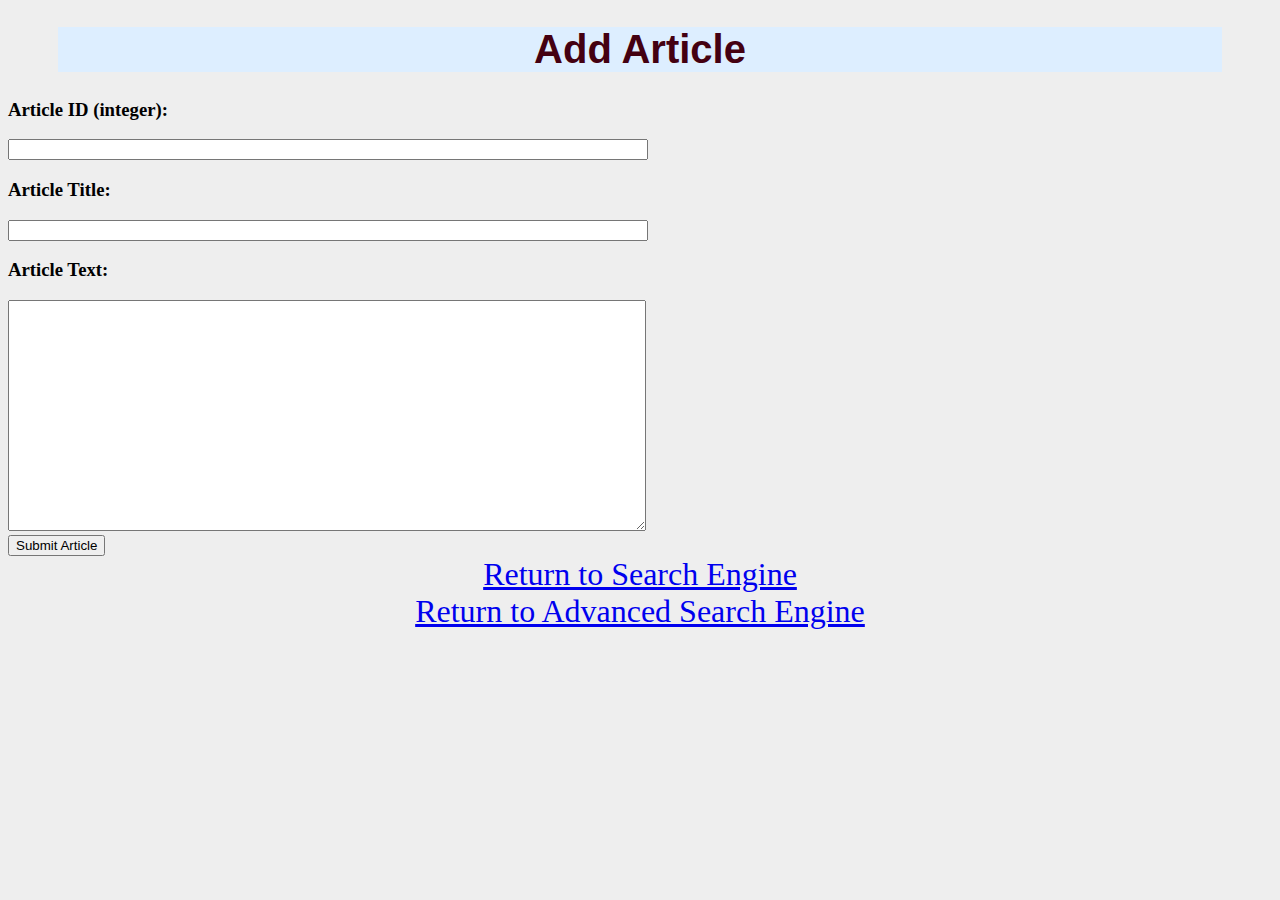
<file: gui/addPage.html>
<!DOCTYPE html>
<html lang="en-US"><head>

<meta charset="UTF-8" >
<title>Wikipedia Search Engine</title>

<!-- Import CSS stylesheet -->
<link href="style.css" rel="stylesheet">

</head><body>

<h1>Add Article</h1>

<div>
   <h3>Article ID (integer):</h3>
   <input id="id-input" type="text">
   <h3>Article Title:</h3>
   <input id="title-input" type="text">
   <h3>Article Text:</h3>
   <textarea id="text-input" rows="15" cols="75"></textarea>
</div>

<div>
   <button id="submit-article" type="button">Submit Article</button>
</div>

<div id="results">
   <table id="article-output"></table>
</div>

<div id = "bottom-of-page-container">
   <div><a href="search.html">Return to Search Engine</a></div>
   <div><a href="advancedSearch.html">Return to Advanced Search Engine</a></div>
</div>

<!-- Import JavaScript -->
<script src="addScript.js"></script>

</body></html>
</file>
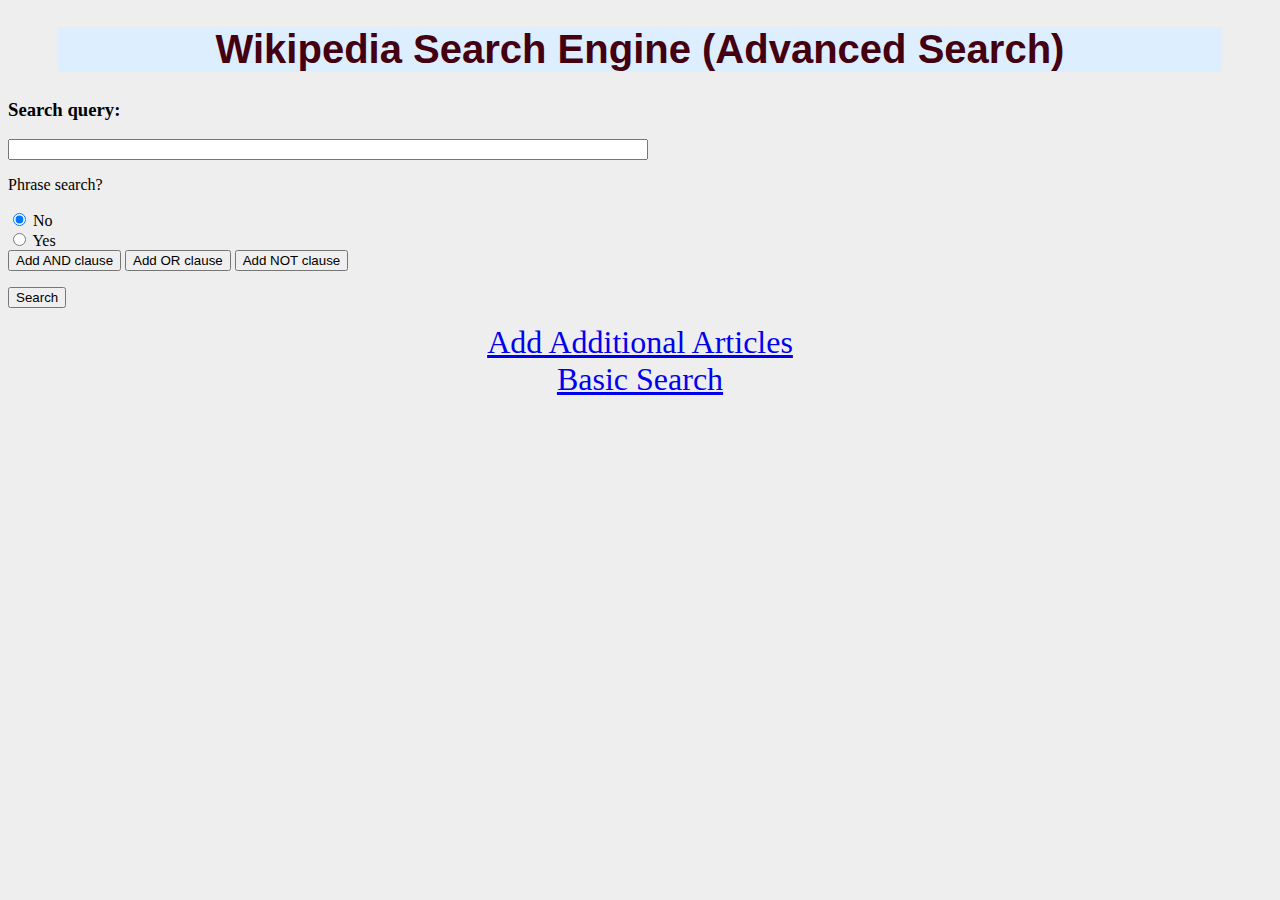
<file: gui/advancedSearch.html>
<!DOCTYPE html>
<html lang="en-US"><head>

<meta charset="UTF-8">
<title>Wikipedia Search Engine</title>

<!-- Import CSS stylesheet -->
<link href="style.css" rel="stylesheet">

</head><body>

<h1>Wikipedia Search Engine (Advanced Search)</h1>

<div id = "searchTextBoxArea">
   <h3>Search query:&nbsp;</h3>
   <div>
   <input id="query-input" type="text">
   <form id="phraseSearchContainer">
      <p>Phrase search?</p>
      <input type="radio" id="no" name="phraseSearch" value="No" checked>
      <label for="no">No</label><br>
      <input type="radio" id="yes" name="phraseSearch" value="Yes">
      <label for="yes">Yes</label><br>
   </form>
   </div>
   <button id="add-and" type="button">Add AND clause</button>
   <button id="add-or" type="button">Add OR clause</button>
   <button id="add-not" type="button">Add NOT clause</button>
   <p><button id="submit-query" type="button">Search</button></p>
</div>



<div id="results">
   <table id="query-output"></table>
</div>

<div id="pageButtons"></div>

<div id = "bottom-of-page-container">
   <div><a href="addPage.html">Add Additional Articles</a></div>
   <div><a href="search.html">Basic Search</a></div>
</div>

<!-- Import JavaScript -->
<script src="advancedSearch.js"></script>

</body></html>
</file>
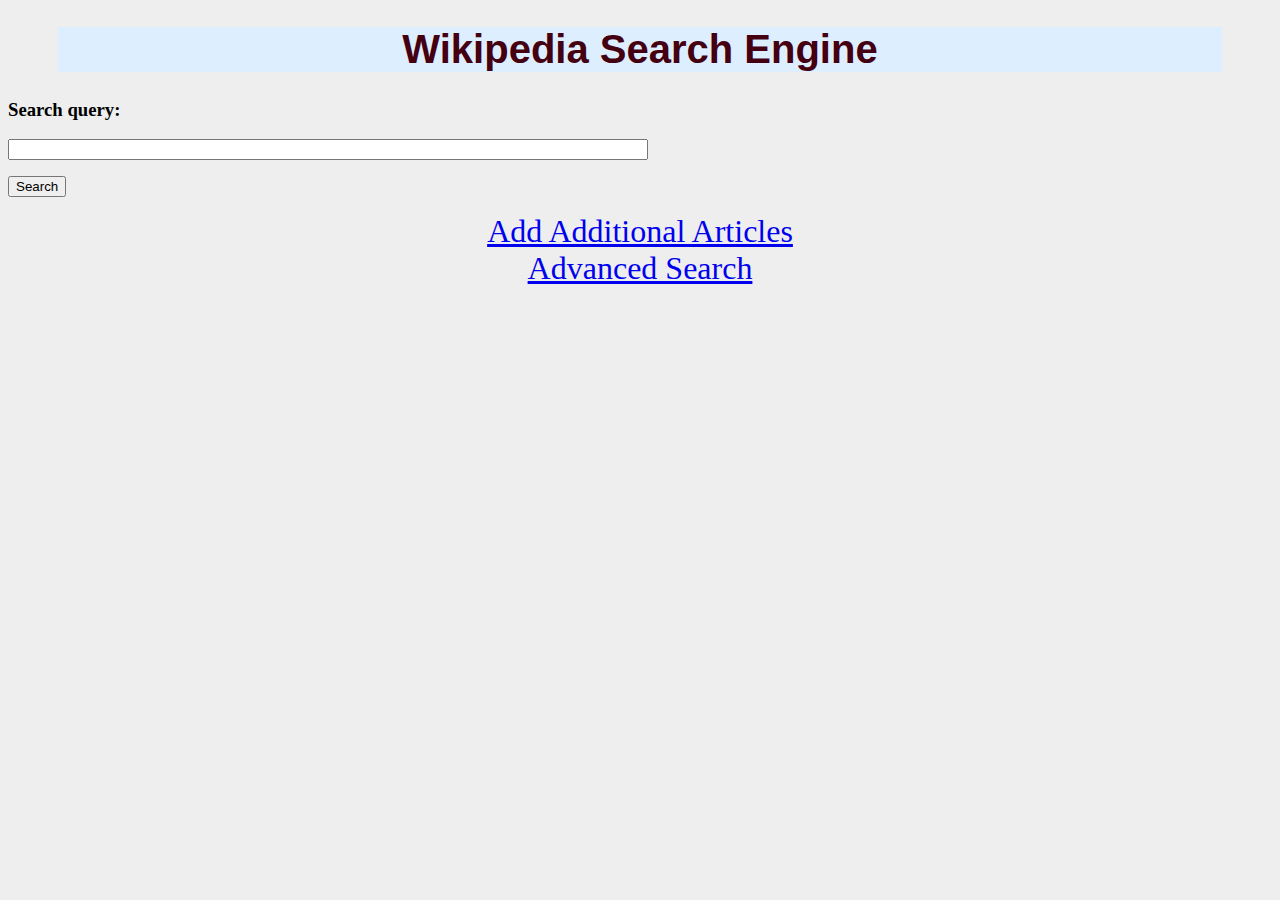
<file: gui/search.html>
<!DOCTYPE html>
<html lang="en-US"><head>

<meta charset="UTF-8">
<title>Wikipedia Search Engine</title>

<!-- Import CSS stylesheet -->
<link href="style.css" rel="stylesheet">

</head><body>

<h1>Wikipedia Search Engine</h1>
<div>
   <h3>Search query:&nbsp;</h3>
   <input id="query-input" type="text">
   <p><button id="submit-query" type="button">Search</button></p>
</div>

<div id="results">
   <table id="query-output"></table>
</div>

<div id="pageButtons"></div>

<div id = "bottom-of-page-container">
   <div><a href="addPage.html">Add Additional Articles</a></div>
   <div><a href="advancedSearch.html">Advanced Search</a></div>
</div>

<!-- Import JavaScript -->
<script src="searchScript.js"></script>

</body></html>
</file>
<file: gui/style.css>
@charset "UTF-8";

/* Fixing the box-sizing attribute will make sizing boxes easier */
html {
   box-sizing: border-box;
}

body {
   /* Set the background color of the whole document to a light gray */
   background-color: rgb(238, 238, 238);
}

/* Make heading stand out */
h1 {
   background-color: rgb(221, 238, 255);
   color: rgb(68, 0, 17);
   font-family: Futura, "Century Gothic", Geneva, Tahoma, Verdana, Arial, sans-serif;
   font-size: 250%;
   font-weight: bold;
   margin-left: 50px;
   margin-right: 50px;
   text-align: center;
}

/* Anchor footer to bottom of page */
#bottom-of-page-container {
   display: flex;
   flex-direction: column;
   width: 100%;
   height: 100%;
   margin-bottom: auto;
   text-align: center;
   font-size: 200%;
}

/* Make input text boxes longer */
#id-input {
   width: 50%;
}
#title-input {
   width: 50%;
}
#text-input {
   width: 50%;
}
#query-input {
   width: 50%;
}

/* Center all h2 elements */
h2 {
   text-align: left;
}

/* Style the results table */
.resultsTable {
   border-color: rgb(68, 0, 17);
   border-style: solid;
   border-width: 1px;
   padding: 9px;
}

/* Format table cells */
.tableCell {
   border-color: rgb(68, 0, 17);
   border-style: solid;
   border-width: 1px;
   padding: 9px;
}

/* Format page buttons */
#pageButtonContainer{
   display:inline-block;
   width: 100%;
}
#previousPageButton{
   width: 300px;
   height: 40px;
   float: left;
}
#nextPageButton{
   width: 300px;
   height: 40px;
   float: right;
}
</file>
